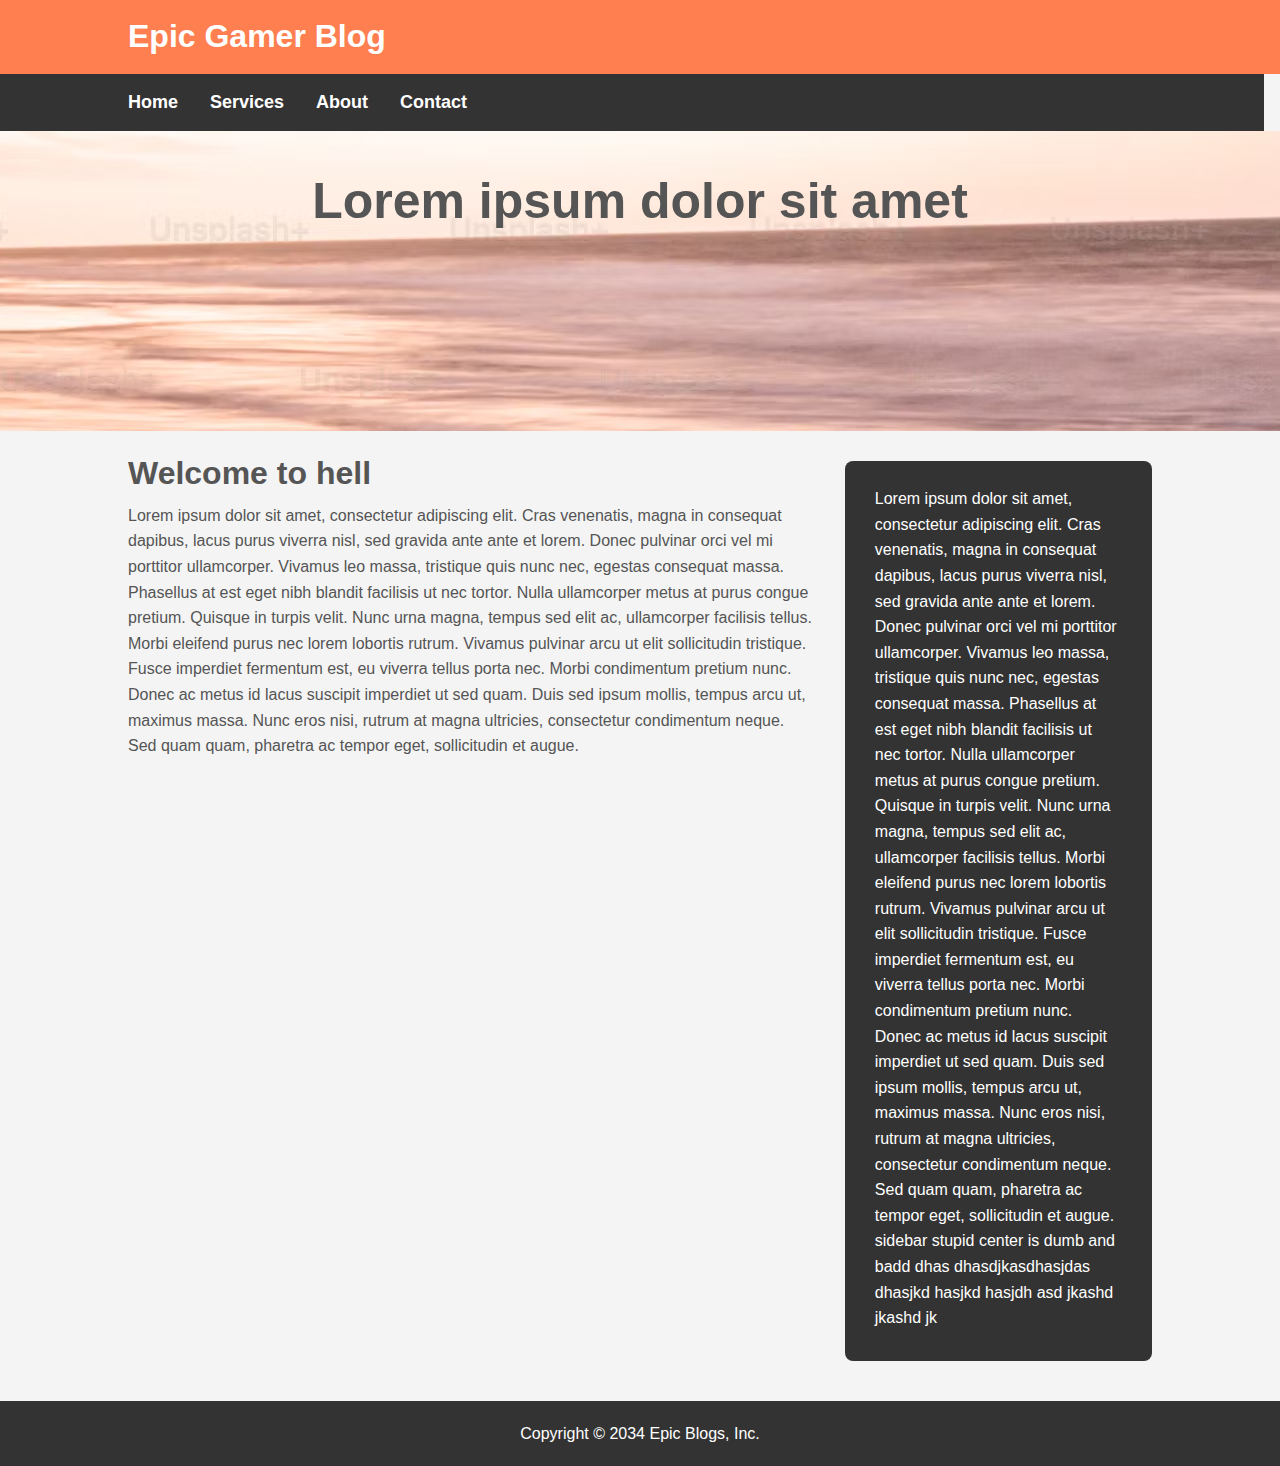
<file: index.html>
<!DOCTYPE html>
<html>
    <head>
        <title>Epic Gamer Website</title>
        <link rel="stylesheet" type="text/css" href="style.css">
    </head>
    <body>
        <header id="main-header">
            <div class="container">
                <h1>Epic Gamer Blog</h1>
            </div>
        </header>
        <nav id="navbar">
            <div class="container">
                <a href="#">Home</a>
                <a href="#">Services</a>
                <a href="#">About</a>
                <a href="#">Contact</a>
            </div>
        </nav>

        <section id="showcase">
            <div class="container">
                <h1>Lorem ipsum dolor sit amet</h1>
            </div>
        </section>
        <div class="container">
            <section id="main">
                <h1>Welcome to hell</h1>
                <p>
                    Lorem ipsum dolor sit amet, consectetur adipiscing elit. Cras venenatis, magna in consequat dapibus, lacus purus viverra nisl, sed gravida ante ante et lorem. Donec pulvinar orci vel mi porttitor ullamcorper. Vivamus leo massa, tristique quis nunc nec, egestas consequat massa. Phasellus at est eget nibh blandit facilisis ut nec tortor. Nulla ullamcorper metus at purus congue pretium. Quisque in turpis velit. Nunc urna magna, tempus sed elit ac, ullamcorper facilisis tellus. Morbi eleifend purus nec lorem lobortis rutrum. Vivamus pulvinar arcu ut elit sollicitudin tristique. Fusce imperdiet fermentum est, eu viverra tellus porta nec. Morbi condimentum pretium nunc. Donec ac metus id lacus suscipit imperdiet ut sed quam. Duis sed ipsum mollis, tempus arcu ut, maximus massa. Nunc eros nisi, rutrum at magna ultricies, consectetur condimentum neque. Sed quam quam, pharetra ac tempor eget, sollicitudin et augue.
                </p>
            </section>
            <aside id="sidebar">
                <p>
                    Lorem ipsum dolor sit amet, consectetur adipiscing elit. Cras venenatis, magna in consequat dapibus, lacus purus viverra nisl, sed gravida ante ante et lorem. Donec pulvinar orci vel mi porttitor ullamcorper. Vivamus leo massa, tristique quis nunc nec, egestas consequat massa. Phasellus at est eget nibh blandit facilisis ut nec tortor. Nulla ullamcorper metus at purus congue pretium. Quisque in turpis velit. Nunc urna magna, tempus sed elit ac, ullamcorper facilisis tellus. Morbi eleifend purus nec lorem lobortis rutrum. Vivamus pulvinar arcu ut elit sollicitudin tristique. Fusce imperdiet fermentum est, eu viverra tellus porta nec. Morbi condimentum pretium nunc. Donec ac metus id lacus suscipit imperdiet ut sed quam. Duis sed ipsum mollis, tempus arcu ut, maximus massa. Nunc eros nisi, rutrum at magna ultricies, consectetur condimentum neque. Sed quam quam, pharetra ac tempor eget, sollicitudin et augue.
                sidebar stupid center is dumb and badd dhas dhasdjkasdhasjdas dhasjkd hasjkd hasjdh asd jkashd jkashd jk
                </p>
            </aside>
        </div>
        <footer id="main-footer">
            <div class="container">
            <p>Copyright &copy; 2034 Epic Blogs, Inc.</p>
        </div>
        </footer>
    </body>
</html>
</file>
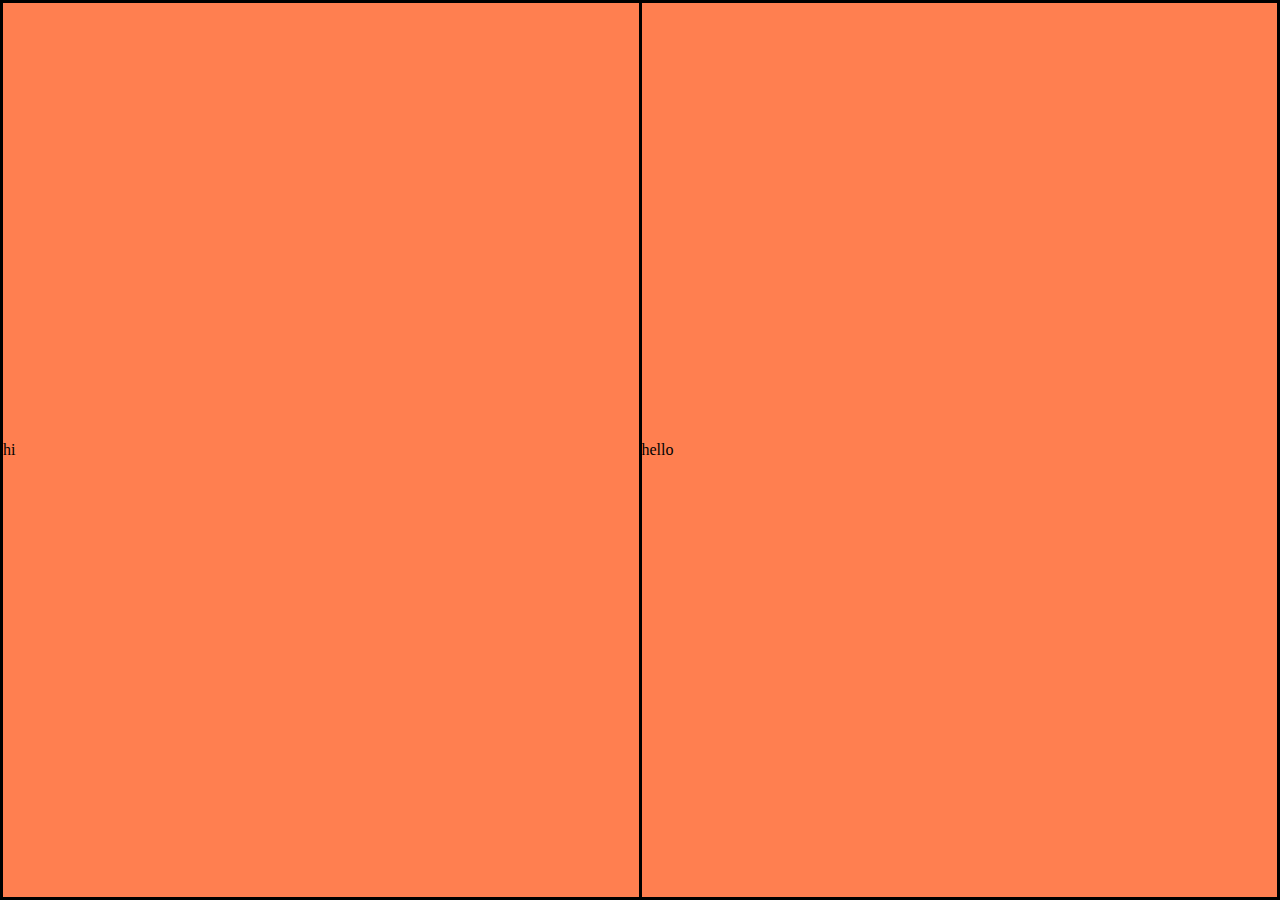
<file: gridtest.html>
<!DOCTYPE html>
<html>
    <head>
        <style>
            * {
                padding:0;
                margin:0;
            }

            html, body {
                height:100%;
                width:100%;
            }

            table, tr, th, td {
                border: 3px solid;
                border-collapse: collapse;
                width:100%;
                height:100%;
                table-layout:fixed;
                background-color: coral;
            }
        </style>
    </head>
    <body>
        <table>
            <tr>
                <td>hi</td>
                <td>hello</td>
            </tr>
        </table>
    </body>
</html>
</file>
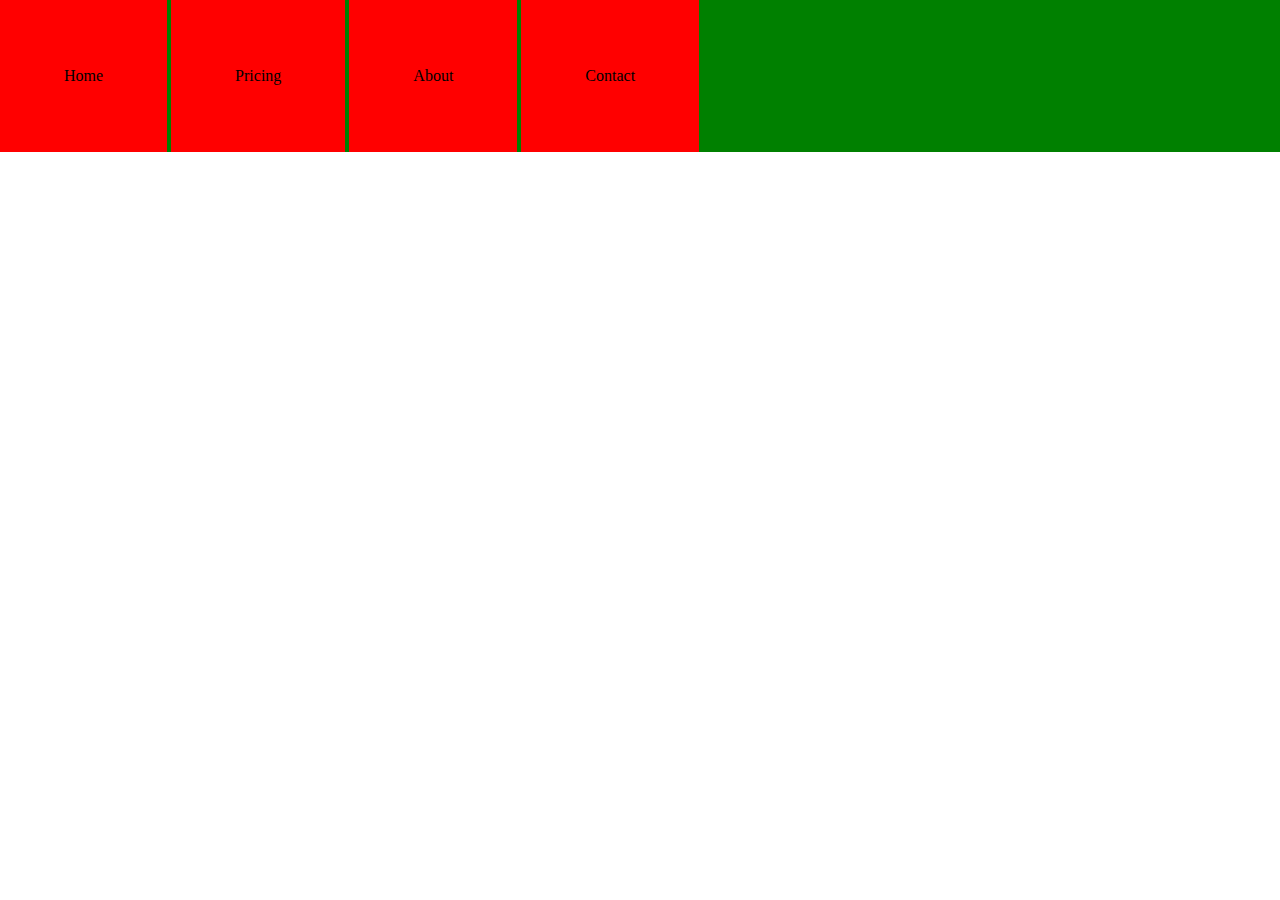
<file: margintest.html>
<!DOCTYPE html>
<html>
    <head>
        <style>
            /*
            1. Use a more-intuitive box-sizing model.
            */
            *, *::before, *::after {
            box-sizing: border-box;
            }
            /*
            2. Remove default margin
            */
            * {
            margin: 0;
            padding:0;
            }
            /*
            Typographic tweaks!
            3. Add accessible line-height
            4. Improve text rendering
            */
            body {
            line-height: 1.5;
            -webkit-font-smoothing: antialiased;
            }
            /*
            5. Improve media defaults
            */
            img, picture, video, canvas, svg {
            display: block;
            max-width: 100%;
            }
            /*
            6. Remove built-in form typography styles
            */
            input, button, textarea, select {
            font: inherit;
            }
            /*
            7. Avoid text overflows
            */
            p, h1, h2, h3, h4, h5, h6 {
            overflow-wrap: break-word;
            }
            /*
            8. Create a root stacking context
            */
            #root, #__next {
            isolation: isolate;
            }






            #a1 {
                background-color: blue;
            }

            #a2 {
                font-size: 16px;
                background-color: green;
            }

            .nav-item {
                font-size: 16px;
                background-color: red;
                display:inline-block;
                padding:64px;
                border-color:green;
            }
        </style>
    </head>
    <body>
        <div id="a1">
            <div id="a2">
                <span class="nav-item">Home</span>
                <span class="nav-item">Pricing</span>
                <span class="nav-item">About</span>
                <span class="nav-item">Contact</span>
            </div>
        </div>
    </body>
</html>
</file>
<file: style.css>
* {
    padding:0;
    margin:0;
}

body {
    background-color:#f4f4f4;
    color:#555;
    font-family: Arial, Helvetica, sans-serif;
    font-size:16px;
    line-height:1.6em;
    margin:0;
}

.container {
    width:80%;
    margin:auto;
    overflow:hidden;
}

#main-header{
    background-color:coral;
    color:white;
}

#main-header h1 {
    padding: 24px 0;
}

#navbar {
    background-color: #333;
    color:white;
    font-size:0;
    padding:0;
    list-style:none;
    position:relative;
    
    right: 16px;
}

#navbar a {
    margin:6px 0;
    padding:10px 16px;
    color:white;
    text-decoration:none;
    font-size:18px;
    font-weight:bold;
    display: inline-block;
    border-radius: 1000px;
}

#navbar a:hover {
    background-color: #555;
}

#navbar a:active {
    background-color: #777;
}

#showcase {
    background-image:url('background.avif');
    background-position:center right;
    min-height:300px;
    margin-bottom:30px;
    text-align: center;
}

#showcase h1 {
    color:whote;
    font-size:50px;
    line-height:1.6em;
    padding-top:30px;
}

#main {
    float:left;
    width:70%;
    padding:0;
    padding-right: 30px;
    padding-bottom: 30px;
    box-sizing: border-box;
}

#main h1 {
    margin-bottom: 16px;
}

#sidebar {
    float:right;
    width:30%;
    background: #333;
    color: #fff;
    padding:30px;
    padding-top:25px;
    box-sizing: border-box;
    border-radius: 8px;

}

#main-footer {
    background:#333;
    color:#fff;
    text-align:center;
    padding: 20px 0;
    margin-top: 40px;
}

@media(max-width:800px) {
    #main {
        width:100%;
        float:none;
    }
    #sidebar {
        width:100%;
        float:none;
    }
}
</file>
